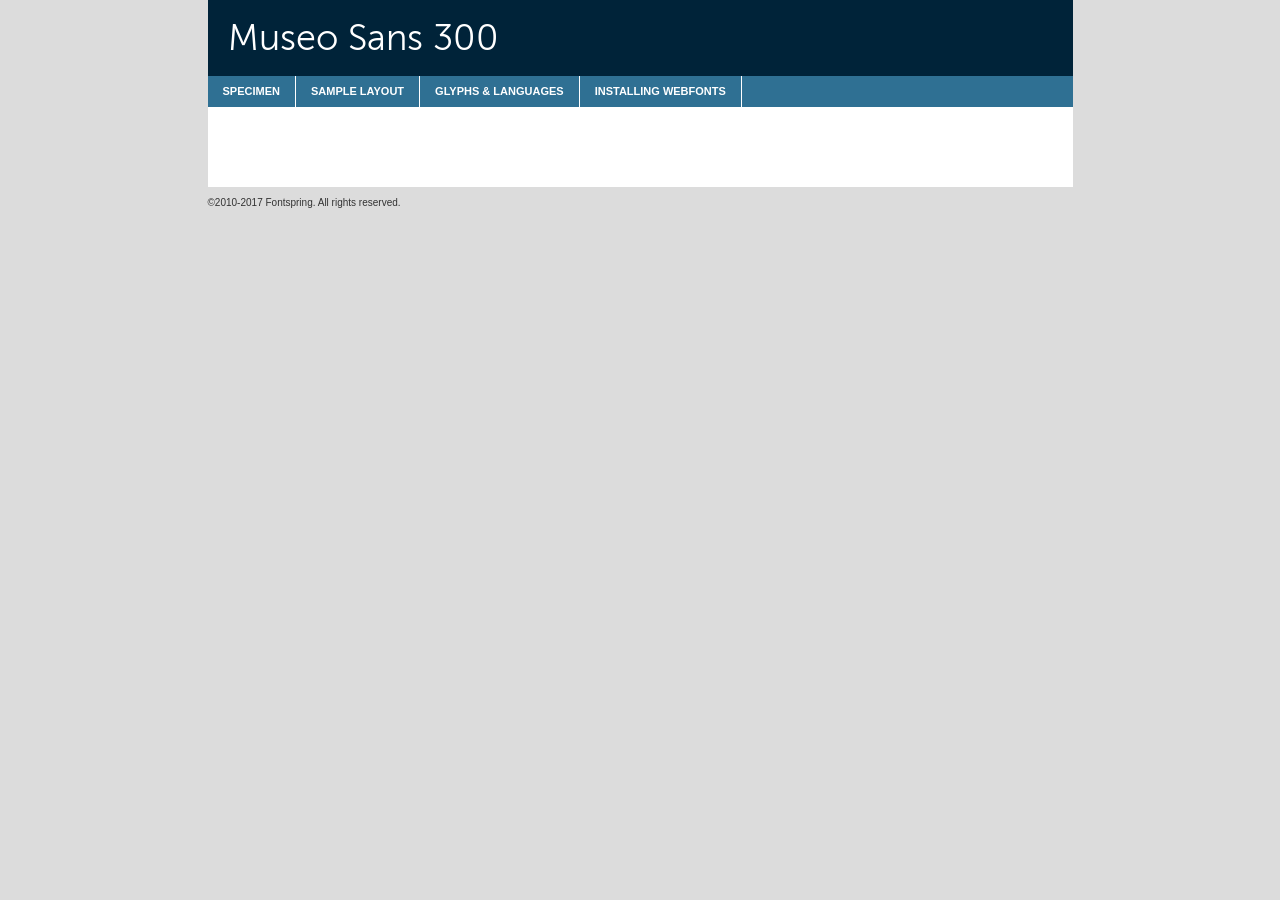
<file: My_Fontspring_Fonts_Order_128166244/Web Fonts/museosans_300_macroman/MuseoSans_300-demo.html>
<!DOCTYPE html PUBLIC "-//W3C//DTD XHTML 1.0 Transitional//EN"
	"http://www.w3.org/TR/xhtml1/DTD/xhtml1-transitional.dtd">

<html xmlns="http://www.w3.org/1999/xhtml" xml:lang="en" lang="en">
<head>
	<meta http-equiv="Content-Type" content="text/html; charset=utf-8" />
	<script src="http://ajax.googleapis.com/ajax/libs/jquery/1.7.2/jquery.min.js" type="text/javascript" charset="utf-8"></script>
	<script type="text/javascript">
	(function($){$.fn.easyTabs=function(option){var param=jQuery.extend({fadeSpeed:"fast",defaultContent:1,activeClass:'active'},option);$(this).each(function(){var thisId="#"+this.id;if(param.defaultContent==''){param.defaultContent=1;}
	if(typeof param.defaultContent=="number")
	{var defaultTab=$(thisId+" .tabs li:nth-child("+param.defaultContent+") a").attr('href').substr(1);}else{var defaultTab=param.defaultContent;}
	$(thisId+" .tabs li a").each(function(){var tabToHide=$(this).attr('href').substr(1);$("#"+tabToHide).addClass('easytabs-tab-content');});hideAll();changeContent(defaultTab);function hideAll(){$(thisId+" .easytabs-tab-content").hide();}
	function changeContent(tabId){hideAll();$(thisId+" .tabs li").removeClass(param.activeClass);$(thisId+" .tabs li a[href=#"+tabId+"]").closest('li').addClass(param.activeClass);if(param.fadeSpeed!="none")
	{$(thisId+" #"+tabId).fadeIn(param.fadeSpeed);}else{$(thisId+" #"+tabId).show();}}
	$(thisId+" .tabs li").on('click',function(){var tabId=$(this).find('a').attr('href').substr(1);changeContent(tabId);return false;});});}})(jQuery);
	</script>
	<link rel="stylesheet" href="specimen_files/specimen_stylesheet.css" type="text/css" charset="utf-8" />
	<link rel="stylesheet" href="stylesheet.css" type="text/css" charset="utf-8" />

	<style type="text/css">
        			body{
				font-family: 'MuseoSans_300';
							}

        	</style>

	<title>Museo Sans 300 Specimen</title>
	
	
	<script type="text/javascript" charset="utf-8">
		$(function() {
			$('#container').easyTabs({defaultContent:1});
		});
	</script>
</head>

<body>
<div id="container">
	<div id="header">
		Museo Sans 300	</div>
	<ul class="tabs">
		<li><a href="#specimen">Specimen</a></li>
		<li><a href="#layout">Sample Layout</a></li>
				<li><a href="#glyphs">Glyphs &amp; Languages</a></li>
		<li><a href="#installing">Installing Webfonts</a></li>
		
	</ul>
	
	<div id="main_content">

		
			<div id="specimen">
		
				<div class="section">
					<div class="grid12 firstcol">
						<div class="huge">AaBb</div>
					</div>
				</div>
		
				<div class="section">
					<div class="glyph_range">A&#x200B;B&#x200b;C&#x200b;D&#x200b;E&#x200b;F&#x200b;G&#x200b;H&#x200b;I&#x200b;J&#x200b;K&#x200b;L&#x200b;M&#x200b;N&#x200b;O&#x200b;P&#x200b;Q&#x200b;R&#x200b;S&#x200b;T&#x200b;U&#x200b;V&#x200b;W&#x200b;X&#x200b;Y&#x200b;Z&#x200b;a&#x200b;b&#x200b;c&#x200b;d&#x200b;e&#x200b;f&#x200b;g&#x200b;h&#x200b;i&#x200b;j&#x200b;k&#x200b;l&#x200b;m&#x200b;n&#x200b;o&#x200b;p&#x200b;q&#x200b;r&#x200b;s&#x200b;t&#x200b;u&#x200b;v&#x200b;w&#x200b;x&#x200b;y&#x200b;z&#x200b;1&#x200b;2&#x200b;3&#x200b;4&#x200b;5&#x200b;6&#x200b;7&#x200b;8&#x200b;9&#x200b;0&#x200b;&amp;&#x200b;.&#x200b;,&#x200b;?&#x200b;!&#x200b;&#64;&#x200b;(&#x200b;)&#x200b;#&#x200b;$&#x200b;%&#x200b;*&#x200b;+&#x200b;-&#x200b;=&#x200b;:&#x200b;;</div>
				</div>
				<div class="section">
					<div class="grid12 firstcol">
						<table class="sample_table">
							<tr><td>10</td><td class="size10">abcdefghijklmnopqrstuvwxyzABCDEFGHIJKLMNOPQRSTUVWXYZ0123456789abcdefghijklmnopqrstuvwxyzABCDEFGHIJKLMNOPQRSTUVWXYZ0123456789abcdefghijklmnopqrstuvwxyzABCDEFGHIJKLMNOPQRSTUVWXYZ</td></tr>
							<tr><td>11</td><td class="size11">abcdefghijklmnopqrstuvwxyzABCDEFGHIJKLMNOPQRSTUVWXYZ0123456789abcdefghijklmnopqrstuvwxyzABCDEFGHIJKLMNOPQRSTUVWXYZ0123456789abcdefghijklmnopqrstuvwxyzABCDEFGHIJKLMNOPQRSTUVWXYZ</td></tr>
							<tr><td>12</td><td class="size12">abcdefghijklmnopqrstuvwxyzABCDEFGHIJKLMNOPQRSTUVWXYZ0123456789abcdefghijklmnopqrstuvwxyzABCDEFGHIJKLMNOPQRSTUVWXYZ0123456789abcdefghijklmnopqrstuvwxyzABCDEFGHIJKLMNOPQRSTUVWXYZ</td></tr>
							<tr><td>13</td><td class="size13">abcdefghijklmnopqrstuvwxyzABCDEFGHIJKLMNOPQRSTUVWXYZ0123456789abcdefghijklmnopqrstuvwxyzABCDEFGHIJKLMNOPQRSTUVWXYZ0123456789abcdefghijklmnopqrstuvwxyzABCDEFGHIJKLMNOPQRSTUVWXYZ</td></tr>
							<tr><td>14</td><td class="size14">abcdefghijklmnopqrstuvwxyzABCDEFGHIJKLMNOPQRSTUVWXYZ0123456789abcdefghijklmnopqrstuvwxyzABCDEFGHIJKLMNOPQRSTUVWXYZ0123456789abcdefghijklmnopqrstuvwxyzABCDEFGHIJKLMNOPQRSTUVWXYZ</td></tr>
							<tr><td>16</td><td class="size16">abcdefghijklmnopqrstuvwxyzABCDEFGHIJKLMNOPQRSTUVWXYZ0123456789abcdefghijklmnopqrstuvwxyzABCDEFGHIJKLMNOPQRSTUVWXYZ</td></tr>
							<tr><td>18</td><td class="size18">abcdefghijklmnopqrstuvwxyzABCDEFGHIJKLMNOPQRSTUVWXYZ0123456789abcdefghijklmnopqrstuvwxyzABCDEFGHIJKLMNOPQRSTUVWXYZ</td></tr>
							<tr><td>20</td><td class="size20">abcdefghijklmnopqrstuvwxyzABCDEFGHIJKLMNOPQRSTUVWXYZ0123456789abcdefghijklmnopqrstuvwxyzABCDEFGHIJKLMNOPQRSTUVWXYZ</td></tr>
							<tr><td>24</td><td class="size24">abcdefghijklmnopqrstuvwxyzABCDEFGHIJKLMNOPQRSTUVWXYZ0123456789abcdefghijklmnopqrstuvwxyzABCDEFGHIJKLMNOPQRSTUVWXYZ</td></tr>
							<tr><td>30</td><td class="size30">abcdefghijklmnopqrstuvwxyzABCDEFGHIJKLMNOPQRSTUVWXYZ0123456789abcdefghijklmnopqrstuvwxyzABCDEFGHIJKLMNOPQRSTUVWXYZ</td></tr>
							<tr><td>36</td><td class="size36">abcdefghijklmnopqrstuvwxyzABCDEFGHIJKLMNOPQRSTUVWXYZ0123456789abcdefghijklmnopqrstuvwxyzABCDEFGHIJKLMNOPQRSTUVWXYZ</td></tr>
							<tr><td>48</td><td class="size48">abcdefghijklmnopqrstuvwxyzABCDEFGHIJKLMNOPQRSTUVWXYZ0123456789abcdefghijklmnopqrstuvwxyzABCDEFGHIJKLMNOPQRSTUVWXYZ</td></tr>
							<tr><td>60</td><td class="size60">abcdefghijklmnopqrstuvwxyzABCDEFGHIJKLMNOPQRSTUVWXYZ0123456789abcdefghijklmnopqrstuvwxyzABCDEFGHIJKLMNOPQRSTUVWXYZ</td></tr>
							<tr><td>72</td><td class="size72">abcdefghijklmnopqrstuvwxyzABCDEFGHIJKLMNOPQRSTUVWXYZ0123456789abcdefghijklmnopqrstuvwxyzABCDEFGHIJKLMNOPQRSTUVWXYZ</td></tr>
							<tr><td>90</td><td class="size90">abcdefghijklmnopqrstuvwxyzABCDEFGHIJKLMNOPQRSTUVWXYZ0123456789abcdefghijklmnopqrstuvwxyzABCDEFGHIJKLMNOPQRSTUVWXYZ</td></tr>
						</table>
				
					</div>
			
				</div>
		
		
		
								<div class="section" id="bodycomparison">


										<div id="xheight">
				<div class="fontbody">&#x25FC;&#x25FC;&#x25FC;&#x25FC;&#x25FC;&#x25FC;&#x25FC;&#x25FC;&#x25FC;&#x25FC;&#x25FC;&#x25FC;&#x25FC;&#x25FC;&#x25FC;&#x25FC;&#x25FC;&#x25FC;&#x25FC;&#x25FC;&#x25FC;&#x25FC;&#x25FC;&#x25FC;&#x25FC;&#x25FC;&#x25FC;&#x25FC;&#x25FC;&#x25FC;&#x25FC;&#x25FC;&#x25FC;&#x25FC;&#x25FC;&#x25FC;&#x25FC;&#x25FC;&#x25FC;&#x25FC;&#x25FC;&#x25FC;&#x25FC;&#x25FC;&#x25FC;&#x25FC;&#x25FC;&#x25FC;&#x25FC;&#x25FC;&#x25FC;&#x25FC;&#x25FC;&#x25FC;&#x25FC;&#x25FC;&#x25FC;&#x25FC;&#x25FC;&#x25FC;&#x25FC;&#x25FC;&#x25FC;&#x25FC;&#x25FC;&#x25FC;&#x25FC;&#x25FC;&#x25FC;&#x25FC;&#x25FC;&#x25FC;&#x25FC;&#x25FC;&#x25FC;&#x25FC;&#x25FC;&#x25FC;&#x25FC;&#x25FC;&#x25FC;&#x25FC;&#x25FC;&#x25FC;&#x25FC;&#x25FC;&#x25FC;&#x25FC;&#x25FC;&#x25FC;&#x25FC;&#x25FC;&#x25FC;&#x25FC;&#x25FC;&#x25FC;&#x25FC;&#x25FC;&#x25FC;body</div><div class="arialbody">body</div><div class="verdanabody">body</div><div class="georgiabody">body</div></div>
										<div class="fontbody" style="z-index:1">
											body<span>Museo Sans 300</span>
										</div>
										<div class="arialbody" style="z-index:1">
											body<span>Arial</span>
										</div>
										<div class="verdanabody" style="z-index:1">
											body<span>Verdana</span>
										</div>
										<div class="georgiabody" style="z-index:1">
											body<span>Georgia</span>
										</div>



								</div>
		
		
				<div class="section psample psample_row1" id="">
					
					<div class="grid2 firstcol">
						<p class="size10"><span>10.</span>Aenean lacinia bibendum nulla sed consectetur. Fusce dapibus, tellus ac cursus commodo, tortor mauris condimentum nibh, ut fermentum massa justo sit amet risus. Nullam id dolor id nibh ultricies vehicula ut id elit. Cum sociis natoque penatibus et magnis dis parturient montes, nascetur ridiculus mus. Nulla vitae elit libero, a pharetra augue.</p>
			
					</div>
					<div class="grid3">
						<p class="size11"><span>11.</span>Aenean lacinia bibendum nulla sed consectetur. Fusce dapibus, tellus ac cursus commodo, tortor mauris condimentum nibh, ut fermentum massa justo sit amet risus. Nullam id dolor id nibh ultricies vehicula ut id elit. Cum sociis natoque penatibus et magnis dis parturient montes, nascetur ridiculus mus. Nulla vitae elit libero, a pharetra augue.</p>
			
					</div>
					<div class="grid3">
						<p class="size12"><span>12.</span>Aenean lacinia bibendum nulla sed consectetur. Fusce dapibus, tellus ac cursus commodo, tortor mauris condimentum nibh, ut fermentum massa justo sit amet risus. Nullam id dolor id nibh ultricies vehicula ut id elit. Cum sociis natoque penatibus et magnis dis parturient montes, nascetur ridiculus mus. Nulla vitae elit libero, a pharetra augue.</p>
			
					</div>
					<div class="grid4">
						<p class="size13"><span>13.</span>Aenean lacinia bibendum nulla sed consectetur. Fusce dapibus, tellus ac cursus commodo, tortor mauris condimentum nibh, ut fermentum massa justo sit amet risus. Nullam id dolor id nibh ultricies vehicula ut id elit. Cum sociis natoque penatibus et magnis dis parturient montes, nascetur ridiculus mus. Nulla vitae elit libero, a pharetra augue.</p>
			
					</div>
					<div class="white_blend"></div>
					
				</div>
				<div class="section psample psample_row2" id="">
					<div class="grid3 firstcol">
						<p class="size14"><span>14.</span>Aenean lacinia bibendum nulla sed consectetur. Fusce dapibus, tellus ac cursus commodo, tortor mauris condimentum nibh, ut fermentum massa justo sit amet risus. Nullam id dolor id nibh ultricies vehicula ut id elit. Cum sociis natoque penatibus et magnis dis parturient montes, nascetur ridiculus mus. Nulla vitae elit libero, a pharetra augue.</p>
			
					</div>
					<div class="grid4">
						<p class="size16"><span>16.</span>Aenean lacinia bibendum nulla sed consectetur. Fusce dapibus, tellus ac cursus commodo, tortor mauris condimentum nibh, ut fermentum massa justo sit amet risus. Nullam id dolor id nibh ultricies vehicula ut id elit. Cum sociis natoque penatibus et magnis dis parturient montes, nascetur ridiculus mus. Nulla vitae elit libero, a pharetra augue.</p>
			
					</div>
					<div class="grid5">
						<p class="size18"><span>18.</span>Aenean lacinia bibendum nulla sed consectetur. Fusce dapibus, tellus ac cursus commodo, tortor mauris condimentum nibh, ut fermentum massa justo sit amet risus. Nullam id dolor id nibh ultricies vehicula ut id elit. Cum sociis natoque penatibus et magnis dis parturient montes, nascetur ridiculus mus. Nulla vitae elit libero, a pharetra augue.</p>
			
					</div>

					<div class="white_blend"></div>

				</div>
				
				<div class="section psample psample_row3" id="">
					<div class="grid5 firstcol">
						<p class="size20"><span>20.</span>Aenean lacinia bibendum nulla sed consectetur. Fusce dapibus, tellus ac cursus commodo, tortor mauris condimentum nibh, ut fermentum massa justo sit amet risus. Nullam id dolor id nibh ultricies vehicula ut id elit. Cum sociis natoque penatibus et magnis dis parturient montes, nascetur ridiculus mus. Nulla vitae elit libero, a pharetra augue.</p>
					</div>
					<div class="grid7">
						<p class="size24"><span>24.</span>Aenean lacinia bibendum nulla sed consectetur. Fusce dapibus, tellus ac cursus commodo, tortor mauris condimentum nibh, ut fermentum massa justo sit amet risus. Nullam id dolor id nibh ultricies vehicula ut id elit. Cum sociis natoque penatibus et magnis dis parturient montes, nascetur ridiculus mus. Nulla vitae elit libero, a pharetra augue.</p>
					</div>
					
					<div class="white_blend"></div>
					
				</div>
				
				<div class="section psample psample_row4" id="">
					<div class="grid12 firstcol">
						<p class="size30"><span>30.</span>Aenean lacinia bibendum nulla sed consectetur. Fusce dapibus, tellus ac cursus commodo, tortor mauris condimentum nibh, ut fermentum massa justo sit amet risus. Nullam id dolor id nibh ultricies vehicula ut id elit. Cum sociis natoque penatibus et magnis dis parturient montes, nascetur ridiculus mus. Nulla vitae elit libero, a pharetra augue.</p>
					</div>
					<div class="white_blend"></div>
					
				</div>
				
				
				
				<div class="section psample psample_row1 fullreverse">
					<div class="grid2 firstcol">
						<p class="size10"><span>10.</span>Aenean lacinia bibendum nulla sed consectetur. Fusce dapibus, tellus ac cursus commodo, tortor mauris condimentum nibh, ut fermentum massa justo sit amet risus. Nullam id dolor id nibh ultricies vehicula ut id elit. Cum sociis natoque penatibus et magnis dis parturient montes, nascetur ridiculus mus. Nulla vitae elit libero, a pharetra augue.</p>
			
					</div>
					<div class="grid3">
						<p class="size11"><span>11.</span>Aenean lacinia bibendum nulla sed consectetur. Fusce dapibus, tellus ac cursus commodo, tortor mauris condimentum nibh, ut fermentum massa justo sit amet risus. Nullam id dolor id nibh ultricies vehicula ut id elit. Cum sociis natoque penatibus et magnis dis parturient montes, nascetur ridiculus mus. Nulla vitae elit libero, a pharetra augue.</p>
			
					</div>
					<div class="grid3">
						<p class="size12"><span>12.</span>Aenean lacinia bibendum nulla sed consectetur. Fusce dapibus, tellus ac cursus commodo, tortor mauris condimentum nibh, ut fermentum massa justo sit amet risus. Nullam id dolor id nibh ultricies vehicula ut id elit. Cum sociis natoque penatibus et magnis dis parturient montes, nascetur ridiculus mus. Nulla vitae elit libero, a pharetra augue.</p>
			
					</div>
					<div class="grid4">
						<p class="size13"><span>13.</span>Aenean lacinia bibendum nulla sed consectetur. Fusce dapibus, tellus ac cursus commodo, tortor mauris condimentum nibh, ut fermentum massa justo sit amet risus. Nullam id dolor id nibh ultricies vehicula ut id elit. Cum sociis natoque penatibus et magnis dis parturient montes, nascetur ridiculus mus. Nulla vitae elit libero, a pharetra augue.</p>
			
					</div>
					<div class="black_blend"></div>
					
				</div>
				
				<div class="section psample psample_row2 fullreverse">
					<div class="grid3 firstcol">
						<p class="size14"><span>14.</span>Aenean lacinia bibendum nulla sed consectetur. Fusce dapibus, tellus ac cursus commodo, tortor mauris condimentum nibh, ut fermentum massa justo sit amet risus. Nullam id dolor id nibh ultricies vehicula ut id elit. Cum sociis natoque penatibus et magnis dis parturient montes, nascetur ridiculus mus. Nulla vitae elit libero, a pharetra augue.</p>
			
					</div>
					<div class="grid4">
						<p class="size16"><span>16.</span>Aenean lacinia bibendum nulla sed consectetur. Fusce dapibus, tellus ac cursus commodo, tortor mauris condimentum nibh, ut fermentum massa justo sit amet risus. Nullam id dolor id nibh ultricies vehicula ut id elit. Cum sociis natoque penatibus et magnis dis parturient montes, nascetur ridiculus mus. Nulla vitae elit libero, a pharetra augue.</p>
			
					</div>
					<div class="grid5">
						<p class="size18"><span>18.</span>Aenean lacinia bibendum nulla sed consectetur. Fusce dapibus, tellus ac cursus commodo, tortor mauris condimentum nibh, ut fermentum massa justo sit amet risus. Nullam id dolor id nibh ultricies vehicula ut id elit. Cum sociis natoque penatibus et magnis dis parturient montes, nascetur ridiculus mus. Nulla vitae elit libero, a pharetra augue.</p>
			
					</div>
					<div class="black_blend"></div>

				</div>
				
				<div class="section psample fullreverse psample_row3" id="">
					<div class="grid5 firstcol">
						<p class="size20"><span>20.</span>Aenean lacinia bibendum nulla sed consectetur. Fusce dapibus, tellus ac cursus commodo, tortor mauris condimentum nibh, ut fermentum massa justo sit amet risus. Nullam id dolor id nibh ultricies vehicula ut id elit. Cum sociis natoque penatibus et magnis dis parturient montes, nascetur ridiculus mus. Nulla vitae elit libero, a pharetra augue.</p>
					</div>
					<div class="grid7">
						<p class="size24"><span>24.</span>Aenean lacinia bibendum nulla sed consectetur. Fusce dapibus, tellus ac cursus commodo, tortor mauris condimentum nibh, ut fermentum massa justo sit amet risus. Nullam id dolor id nibh ultricies vehicula ut id elit. Cum sociis natoque penatibus et magnis dis parturient montes, nascetur ridiculus mus. Nulla vitae elit libero, a pharetra augue.</p>
					</div>
					
					<div class="black_blend"></div>
					
				</div>
				
				<div class="section psample fullreverse psample_row4" id="" style="border-bottom: 20px #000 solid;">
					<div class="grid12 firstcol">
						<p class="size30"><span>30.</span>Aenean lacinia bibendum nulla sed consectetur. Fusce dapibus, tellus ac cursus commodo, tortor mauris condimentum nibh, ut fermentum massa justo sit amet risus. Nullam id dolor id nibh ultricies vehicula ut id elit. Cum sociis natoque penatibus et magnis dis parturient montes, nascetur ridiculus mus. Nulla vitae elit libero, a pharetra augue.</p>
					</div>
					<div class="black_blend"></div>
					
				</div>
				
				
				
				
			</div>
			
			<div id="layout">
				
				<div class="section">
					
					<div class="grid12 firstcol">
						<h1>Lorem Ipsum Dolor</h1>
						<h2>Etiam porta sem malesuada magna mollis euismod</h2>
						
						<p class="byline">By <a href="#link">Aenean Lacinia</a></p>
					</div>
				</div>
				<div class="section">
					<div class="grid8 firstcol">
						<p class="large">Donec sed odio dui. Morbi leo risus, porta ac consectetur ac, vestibulum at eros. Fusce dapibus, tellus ac cursus commodo, tortor mauris condimentum nibh, ut fermentum massa justo sit amet risus. </p>

						
						<h3>Pellentesque ornare sem</h3>

						<p>Maecenas sed diam eget risus varius blandit sit amet non magna. Maecenas faucibus mollis interdum. Donec ullamcorper nulla non metus auctor fringilla. Nullam id dolor id nibh ultricies vehicula ut id elit. Nullam id dolor id nibh ultricies vehicula ut id elit. </p>

						<p>Aenean eu leo quam. Pellentesque ornare sem lacinia quam venenatis vestibulum. Lorem ipsum dolor sit amet, consectetur adipiscing elit. Cum sociis natoque penatibus et magnis dis parturient montes, nascetur ridiculus mus. </p>

						<p>Nulla vitae elit libero, a pharetra augue. Praesent commodo cursus magna, vel scelerisque nisl consectetur et. Aenean lacinia bibendum nulla sed consectetur. </p>

						<p>Nullam quis risus eget urna mollis ornare vel eu leo. Nullam quis risus eget urna mollis ornare vel eu leo. Maecenas sed diam eget risus varius blandit sit amet non magna. Donec ullamcorper nulla non metus auctor fringilla. </p>

						<h3>Cras mattis consectetur</h3>

						<p>Aenean eu leo quam. Pellentesque ornare sem lacinia quam venenatis vestibulum. Aenean lacinia bibendum nulla sed consectetur. Integer posuere erat a ante venenatis dapibus posuere velit aliquet. Cras mattis consectetur purus sit amet fermentum. </p>

						<p>Nullam id dolor id nibh ultricies vehicula ut id elit. Nullam quis risus eget urna mollis ornare vel eu leo. Cras mattis consectetur purus sit amet fermentum.</p>
					</div>
					
					<div class="grid4 sidebar">
						
						<div class="box reverse">
							<p class="last">Nullam quis risus eget urna mollis ornare vel eu leo. Donec ullamcorper nulla non metus auctor fringilla. Cras mattis consectetur purus sit amet fermentum. Sed posuere consectetur est at lobortis. Lorem ipsum dolor sit amet, consectetur adipiscing elit. </p>
						</div>
						
						<p class="caption">Maecenas sed diam eget risus varius.</p>

						<p>Vestibulum id ligula porta felis euismod semper. Integer posuere erat a ante venenatis dapibus posuere velit aliquet. Vestibulum id ligula porta felis euismod semper. Sed posuere consectetur est at lobortis. Maecenas sed diam eget risus varius blandit sit amet non magna. Fusce dapibus, tellus ac cursus commodo, tortor mauris condimentum nibh, ut fermentum massa justo sit amet risus. </p>

					

						<p>Duis mollis, est non commodo luctus, nisi erat porttitor ligula, eget lacinia odio sem nec elit. Aenean lacinia bibendum nulla sed consectetur. Vivamus sagittis lacus vel augue laoreet rutrum faucibus dolor auctor. Aenean lacinia bibendum nulla sed consectetur. Nullam quis risus eget urna mollis ornare vel eu leo. </p>

						<p>Praesent commodo cursus magna, vel scelerisque nisl consectetur et. Donec ullamcorper nulla non metus auctor fringilla. Maecenas faucibus mollis interdum. Fusce dapibus, tellus ac cursus commodo, tortor mauris condimentum nibh, ut fermentum massa justo sit amet risus. </p>

					</div>
				</div>
				
			</div>


		



		<div id="glyphs">
			<div class="section">
				<div class="grid12 firstcol">
			
				<h1>Language Support</h1>
				<p>The subset of Museo Sans 300 in this kit supports the following languages:<br />

					<em>This font does not fully support any language.</em>				</p>
				<h1>Glyph Chart</h1>
				<p>The subset of Museo Sans 300 in this kit includes all the glyphs listed below. Unicode entities are included above each glyph to help you insert individual characters into your layout.</p>
				<div id="glyph_chart">

									</div>	
				</div>
		
		
			</div>
		</div>
		
		
		<div id="specs">
			
		</div>
	
		<div id="installing">
			<div class="section">
				<div class="grid7 firstcol">
					<h1>Installing Webfonts</h1>
					
					<p>Webfonts are supported by all major browser platforms but not all in the same way. There are currently four different font formats that must be included in order to target all browsers. This includes TTF, WOFF, EOT and SVG.</p>
					
					<h2>1. Upload your webfonts</h2>
					<p>You must upload your webfont kit to your website. They should be in or near the same directory as your CSS files.</p>
					
					<h2>2. Include the webfont stylesheet</h2>
					<p>A special CSS @font-face declaration helps the various browsers select the appropriate font it needs without causing you a bunch of headaches. Learn more about this syntax by reading the <a href="https://www.fontspring.com/blog/further-hardening-of-the-bulletproof-syntax">Fontspring blog post</a> about it. The code for it is as follows:</p>


<code>
@font-face{ 
	font-family: 'MyWebFont';
	src: url('WebFont.eot');
	src: url('WebFont.eot?#iefix') format('embedded-opentype'),
	     url('WebFont.woff') format('woff'),
	     url('WebFont.ttf') format('truetype'),
	     url('WebFont.svg#webfont') format('svg');
}
</code>

	<p>We've already gone ahead and generated the code for you. All you have to do is link to the stylesheet in your HTML, like this:</p>
	<code>&lt;link rel=&quot;stylesheet&quot; href=&quot;stylesheet.css&quot; type=&quot;text/css&quot; charset=&quot;utf-8&quot; /&gt;</code>

					<h2>3. Modify your own stylesheet</h2>
					<p>To take advantage of your new fonts, you must tell your stylesheet to use them. Look at the original @font-face declaration above and find the property called "font-family." The name linked there will be what you use to reference the font. Prepend that webfont name to the font stack in the "font-family" property, inside the selector you want to change. For example:</p>
<code>p { font-family: 'WebFont', Arial, sans-serif; }</code>

<h2>4. Test</h2>
<p>Getting webfonts to work cross-browser <em>can</em> be tricky. Use the information in the sidebar to help you if you find that fonts aren't loading in a particular browser.</p>
				</div>
				
				<div class="grid5 sidebar">
					<div class="box">
						<h2>Troubleshooting<br />Font-Face Problems</h2>
						<p>Having trouble getting your webfonts to load in your new website? Here are some tips to sort out what might be the problem.</p>

						<h3>Fonts not showing in any browser</h3>

						<p>This sounds like you need to work on the plumbing. You either did not upload the fonts to the correct directory, or you did not link the fonts properly in the CSS. If you've confirmed that all this is correct and you still have a problem, take a look at your .htaccess file and see if requests are getting intercepted.</p>

						<h3>Fonts not loading in iPhone or iPad</h3>

						<p>The most common problem here is that you are serving the fonts from an IIS server. IIS refuses to serve files that have unknown MIME types. If that is the case, you must set the MIME type for SVG to "image/svg+xml" in the server settings. Follow these instructions from Microsoft if you need help.</p>

						<h3>Fonts not loading in Firefox</h3>

						<p>The primary reason for this failure? You are still using a version Firefox older than 3.5. So upgrade already! If that isn't it, then you are very likely serving fonts from a different domain. Firefox requires that all font assets be served from the same domain. Lastly it is possible that you need to add WOFF to your list of MIME types (if you are serving via IIS.)</p>

						<h3>Fonts not loading in IE</h3>

						<p>Are you looking at Internet Explorer on an actual Windows machine or are you cheating by using a service like Adobe BrowserLab? Many of these screenshot services do not render @font-face for IE. Best to test it on a real machine.</p>

						<h3>Fonts not loading in IE9</h3>

						<p>IE9, like Firefox, requires that fonts be served from the same domain as the website. Make sure that is the case.</p>
					</div>
				</div>
			</div>
			
		</div>
	
	</div>
	<div id="footer">
		<p>&copy;2010-2017 Fontspring. All rights reserved.</p>
	</div>
</div>
</body>
</html>
</file>
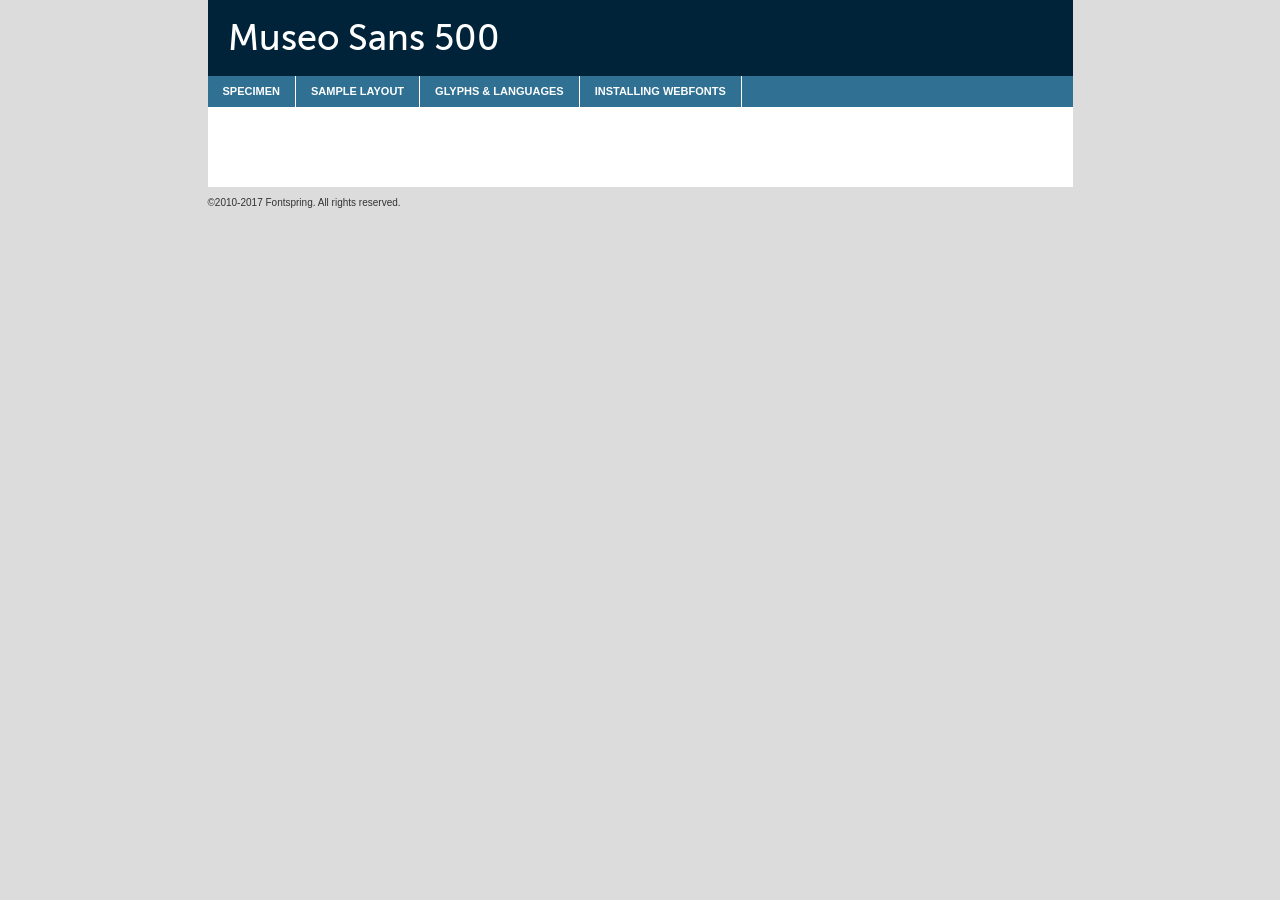
<file: My_Fontspring_Fonts_Order_128166244/Web Fonts/museosans_500_macroman/MuseoSans_500-demo.html>
<!DOCTYPE html PUBLIC "-//W3C//DTD XHTML 1.0 Transitional//EN"
	"http://www.w3.org/TR/xhtml1/DTD/xhtml1-transitional.dtd">

<html xmlns="http://www.w3.org/1999/xhtml" xml:lang="en" lang="en">
<head>
	<meta http-equiv="Content-Type" content="text/html; charset=utf-8" />
	<script src="http://ajax.googleapis.com/ajax/libs/jquery/1.7.2/jquery.min.js" type="text/javascript" charset="utf-8"></script>
	<script type="text/javascript">
	(function($){$.fn.easyTabs=function(option){var param=jQuery.extend({fadeSpeed:"fast",defaultContent:1,activeClass:'active'},option);$(this).each(function(){var thisId="#"+this.id;if(param.defaultContent==''){param.defaultContent=1;}
	if(typeof param.defaultContent=="number")
	{var defaultTab=$(thisId+" .tabs li:nth-child("+param.defaultContent+") a").attr('href').substr(1);}else{var defaultTab=param.defaultContent;}
	$(thisId+" .tabs li a").each(function(){var tabToHide=$(this).attr('href').substr(1);$("#"+tabToHide).addClass('easytabs-tab-content');});hideAll();changeContent(defaultTab);function hideAll(){$(thisId+" .easytabs-tab-content").hide();}
	function changeContent(tabId){hideAll();$(thisId+" .tabs li").removeClass(param.activeClass);$(thisId+" .tabs li a[href=#"+tabId+"]").closest('li').addClass(param.activeClass);if(param.fadeSpeed!="none")
	{$(thisId+" #"+tabId).fadeIn(param.fadeSpeed);}else{$(thisId+" #"+tabId).show();}}
	$(thisId+" .tabs li").on('click',function(){var tabId=$(this).find('a').attr('href').substr(1);changeContent(tabId);return false;});});}})(jQuery);
	</script>
	<link rel="stylesheet" href="specimen_files/specimen_stylesheet.css" type="text/css" charset="utf-8" />
	<link rel="stylesheet" href="stylesheet.css" type="text/css" charset="utf-8" />

	<style type="text/css">
        			body{
				font-family: 'MuseoSans_500';
							}

        	</style>

	<title>Museo Sans 500 Specimen</title>
	
	
	<script type="text/javascript" charset="utf-8">
		$(function() {
			$('#container').easyTabs({defaultContent:1});
		});
	</script>
</head>

<body>
<div id="container">
	<div id="header">
		Museo Sans 500	</div>
	<ul class="tabs">
		<li><a href="#specimen">Specimen</a></li>
		<li><a href="#layout">Sample Layout</a></li>
				<li><a href="#glyphs">Glyphs &amp; Languages</a></li>
		<li><a href="#installing">Installing Webfonts</a></li>
		
	</ul>
	
	<div id="main_content">

		
			<div id="specimen">
		
				<div class="section">
					<div class="grid12 firstcol">
						<div class="huge">AaBb</div>
					</div>
				</div>
		
				<div class="section">
					<div class="glyph_range">A&#x200B;B&#x200b;C&#x200b;D&#x200b;E&#x200b;F&#x200b;G&#x200b;H&#x200b;I&#x200b;J&#x200b;K&#x200b;L&#x200b;M&#x200b;N&#x200b;O&#x200b;P&#x200b;Q&#x200b;R&#x200b;S&#x200b;T&#x200b;U&#x200b;V&#x200b;W&#x200b;X&#x200b;Y&#x200b;Z&#x200b;a&#x200b;b&#x200b;c&#x200b;d&#x200b;e&#x200b;f&#x200b;g&#x200b;h&#x200b;i&#x200b;j&#x200b;k&#x200b;l&#x200b;m&#x200b;n&#x200b;o&#x200b;p&#x200b;q&#x200b;r&#x200b;s&#x200b;t&#x200b;u&#x200b;v&#x200b;w&#x200b;x&#x200b;y&#x200b;z&#x200b;1&#x200b;2&#x200b;3&#x200b;4&#x200b;5&#x200b;6&#x200b;7&#x200b;8&#x200b;9&#x200b;0&#x200b;&amp;&#x200b;.&#x200b;,&#x200b;?&#x200b;!&#x200b;&#64;&#x200b;(&#x200b;)&#x200b;#&#x200b;$&#x200b;%&#x200b;*&#x200b;+&#x200b;-&#x200b;=&#x200b;:&#x200b;;</div>
				</div>
				<div class="section">
					<div class="grid12 firstcol">
						<table class="sample_table">
							<tr><td>10</td><td class="size10">abcdefghijklmnopqrstuvwxyzABCDEFGHIJKLMNOPQRSTUVWXYZ0123456789abcdefghijklmnopqrstuvwxyzABCDEFGHIJKLMNOPQRSTUVWXYZ0123456789abcdefghijklmnopqrstuvwxyzABCDEFGHIJKLMNOPQRSTUVWXYZ</td></tr>
							<tr><td>11</td><td class="size11">abcdefghijklmnopqrstuvwxyzABCDEFGHIJKLMNOPQRSTUVWXYZ0123456789abcdefghijklmnopqrstuvwxyzABCDEFGHIJKLMNOPQRSTUVWXYZ0123456789abcdefghijklmnopqrstuvwxyzABCDEFGHIJKLMNOPQRSTUVWXYZ</td></tr>
							<tr><td>12</td><td class="size12">abcdefghijklmnopqrstuvwxyzABCDEFGHIJKLMNOPQRSTUVWXYZ0123456789abcdefghijklmnopqrstuvwxyzABCDEFGHIJKLMNOPQRSTUVWXYZ0123456789abcdefghijklmnopqrstuvwxyzABCDEFGHIJKLMNOPQRSTUVWXYZ</td></tr>
							<tr><td>13</td><td class="size13">abcdefghijklmnopqrstuvwxyzABCDEFGHIJKLMNOPQRSTUVWXYZ0123456789abcdefghijklmnopqrstuvwxyzABCDEFGHIJKLMNOPQRSTUVWXYZ0123456789abcdefghijklmnopqrstuvwxyzABCDEFGHIJKLMNOPQRSTUVWXYZ</td></tr>
							<tr><td>14</td><td class="size14">abcdefghijklmnopqrstuvwxyzABCDEFGHIJKLMNOPQRSTUVWXYZ0123456789abcdefghijklmnopqrstuvwxyzABCDEFGHIJKLMNOPQRSTUVWXYZ0123456789abcdefghijklmnopqrstuvwxyzABCDEFGHIJKLMNOPQRSTUVWXYZ</td></tr>
							<tr><td>16</td><td class="size16">abcdefghijklmnopqrstuvwxyzABCDEFGHIJKLMNOPQRSTUVWXYZ0123456789abcdefghijklmnopqrstuvwxyzABCDEFGHIJKLMNOPQRSTUVWXYZ</td></tr>
							<tr><td>18</td><td class="size18">abcdefghijklmnopqrstuvwxyzABCDEFGHIJKLMNOPQRSTUVWXYZ0123456789abcdefghijklmnopqrstuvwxyzABCDEFGHIJKLMNOPQRSTUVWXYZ</td></tr>
							<tr><td>20</td><td class="size20">abcdefghijklmnopqrstuvwxyzABCDEFGHIJKLMNOPQRSTUVWXYZ0123456789abcdefghijklmnopqrstuvwxyzABCDEFGHIJKLMNOPQRSTUVWXYZ</td></tr>
							<tr><td>24</td><td class="size24">abcdefghijklmnopqrstuvwxyzABCDEFGHIJKLMNOPQRSTUVWXYZ0123456789abcdefghijklmnopqrstuvwxyzABCDEFGHIJKLMNOPQRSTUVWXYZ</td></tr>
							<tr><td>30</td><td class="size30">abcdefghijklmnopqrstuvwxyzABCDEFGHIJKLMNOPQRSTUVWXYZ0123456789abcdefghijklmnopqrstuvwxyzABCDEFGHIJKLMNOPQRSTUVWXYZ</td></tr>
							<tr><td>36</td><td class="size36">abcdefghijklmnopqrstuvwxyzABCDEFGHIJKLMNOPQRSTUVWXYZ0123456789abcdefghijklmnopqrstuvwxyzABCDEFGHIJKLMNOPQRSTUVWXYZ</td></tr>
							<tr><td>48</td><td class="size48">abcdefghijklmnopqrstuvwxyzABCDEFGHIJKLMNOPQRSTUVWXYZ0123456789abcdefghijklmnopqrstuvwxyzABCDEFGHIJKLMNOPQRSTUVWXYZ</td></tr>
							<tr><td>60</td><td class="size60">abcdefghijklmnopqrstuvwxyzABCDEFGHIJKLMNOPQRSTUVWXYZ0123456789abcdefghijklmnopqrstuvwxyzABCDEFGHIJKLMNOPQRSTUVWXYZ</td></tr>
							<tr><td>72</td><td class="size72">abcdefghijklmnopqrstuvwxyzABCDEFGHIJKLMNOPQRSTUVWXYZ0123456789abcdefghijklmnopqrstuvwxyzABCDEFGHIJKLMNOPQRSTUVWXYZ</td></tr>
							<tr><td>90</td><td class="size90">abcdefghijklmnopqrstuvwxyzABCDEFGHIJKLMNOPQRSTUVWXYZ0123456789abcdefghijklmnopqrstuvwxyzABCDEFGHIJKLMNOPQRSTUVWXYZ</td></tr>
						</table>
				
					</div>
			
				</div>
		
		
		
								<div class="section" id="bodycomparison">


										<div id="xheight">
				<div class="fontbody">&#x25FC;&#x25FC;&#x25FC;&#x25FC;&#x25FC;&#x25FC;&#x25FC;&#x25FC;&#x25FC;&#x25FC;&#x25FC;&#x25FC;&#x25FC;&#x25FC;&#x25FC;&#x25FC;&#x25FC;&#x25FC;&#x25FC;&#x25FC;&#x25FC;&#x25FC;&#x25FC;&#x25FC;&#x25FC;&#x25FC;&#x25FC;&#x25FC;&#x25FC;&#x25FC;&#x25FC;&#x25FC;&#x25FC;&#x25FC;&#x25FC;&#x25FC;&#x25FC;&#x25FC;&#x25FC;&#x25FC;&#x25FC;&#x25FC;&#x25FC;&#x25FC;&#x25FC;&#x25FC;&#x25FC;&#x25FC;&#x25FC;&#x25FC;&#x25FC;&#x25FC;&#x25FC;&#x25FC;&#x25FC;&#x25FC;&#x25FC;&#x25FC;&#x25FC;&#x25FC;&#x25FC;&#x25FC;&#x25FC;&#x25FC;&#x25FC;&#x25FC;&#x25FC;&#x25FC;&#x25FC;&#x25FC;&#x25FC;&#x25FC;&#x25FC;&#x25FC;&#x25FC;&#x25FC;&#x25FC;&#x25FC;&#x25FC;&#x25FC;&#x25FC;&#x25FC;&#x25FC;&#x25FC;&#x25FC;&#x25FC;&#x25FC;&#x25FC;&#x25FC;&#x25FC;&#x25FC;&#x25FC;&#x25FC;&#x25FC;&#x25FC;&#x25FC;&#x25FC;&#x25FC;&#x25FC;body</div><div class="arialbody">body</div><div class="verdanabody">body</div><div class="georgiabody">body</div></div>
										<div class="fontbody" style="z-index:1">
											body<span>Museo Sans 500</span>
										</div>
										<div class="arialbody" style="z-index:1">
											body<span>Arial</span>
										</div>
										<div class="verdanabody" style="z-index:1">
											body<span>Verdana</span>
										</div>
										<div class="georgiabody" style="z-index:1">
											body<span>Georgia</span>
										</div>



								</div>
		
		
				<div class="section psample psample_row1" id="">
					
					<div class="grid2 firstcol">
						<p class="size10"><span>10.</span>Aenean lacinia bibendum nulla sed consectetur. Fusce dapibus, tellus ac cursus commodo, tortor mauris condimentum nibh, ut fermentum massa justo sit amet risus. Nullam id dolor id nibh ultricies vehicula ut id elit. Cum sociis natoque penatibus et magnis dis parturient montes, nascetur ridiculus mus. Nulla vitae elit libero, a pharetra augue.</p>
			
					</div>
					<div class="grid3">
						<p class="size11"><span>11.</span>Aenean lacinia bibendum nulla sed consectetur. Fusce dapibus, tellus ac cursus commodo, tortor mauris condimentum nibh, ut fermentum massa justo sit amet risus. Nullam id dolor id nibh ultricies vehicula ut id elit. Cum sociis natoque penatibus et magnis dis parturient montes, nascetur ridiculus mus. Nulla vitae elit libero, a pharetra augue.</p>
			
					</div>
					<div class="grid3">
						<p class="size12"><span>12.</span>Aenean lacinia bibendum nulla sed consectetur. Fusce dapibus, tellus ac cursus commodo, tortor mauris condimentum nibh, ut fermentum massa justo sit amet risus. Nullam id dolor id nibh ultricies vehicula ut id elit. Cum sociis natoque penatibus et magnis dis parturient montes, nascetur ridiculus mus. Nulla vitae elit libero, a pharetra augue.</p>
			
					</div>
					<div class="grid4">
						<p class="size13"><span>13.</span>Aenean lacinia bibendum nulla sed consectetur. Fusce dapibus, tellus ac cursus commodo, tortor mauris condimentum nibh, ut fermentum massa justo sit amet risus. Nullam id dolor id nibh ultricies vehicula ut id elit. Cum sociis natoque penatibus et magnis dis parturient montes, nascetur ridiculus mus. Nulla vitae elit libero, a pharetra augue.</p>
			
					</div>
					<div class="white_blend"></div>
					
				</div>
				<div class="section psample psample_row2" id="">
					<div class="grid3 firstcol">
						<p class="size14"><span>14.</span>Aenean lacinia bibendum nulla sed consectetur. Fusce dapibus, tellus ac cursus commodo, tortor mauris condimentum nibh, ut fermentum massa justo sit amet risus. Nullam id dolor id nibh ultricies vehicula ut id elit. Cum sociis natoque penatibus et magnis dis parturient montes, nascetur ridiculus mus. Nulla vitae elit libero, a pharetra augue.</p>
			
					</div>
					<div class="grid4">
						<p class="size16"><span>16.</span>Aenean lacinia bibendum nulla sed consectetur. Fusce dapibus, tellus ac cursus commodo, tortor mauris condimentum nibh, ut fermentum massa justo sit amet risus. Nullam id dolor id nibh ultricies vehicula ut id elit. Cum sociis natoque penatibus et magnis dis parturient montes, nascetur ridiculus mus. Nulla vitae elit libero, a pharetra augue.</p>
			
					</div>
					<div class="grid5">
						<p class="size18"><span>18.</span>Aenean lacinia bibendum nulla sed consectetur. Fusce dapibus, tellus ac cursus commodo, tortor mauris condimentum nibh, ut fermentum massa justo sit amet risus. Nullam id dolor id nibh ultricies vehicula ut id elit. Cum sociis natoque penatibus et magnis dis parturient montes, nascetur ridiculus mus. Nulla vitae elit libero, a pharetra augue.</p>
			
					</div>

					<div class="white_blend"></div>

				</div>
				
				<div class="section psample psample_row3" id="">
					<div class="grid5 firstcol">
						<p class="size20"><span>20.</span>Aenean lacinia bibendum nulla sed consectetur. Fusce dapibus, tellus ac cursus commodo, tortor mauris condimentum nibh, ut fermentum massa justo sit amet risus. Nullam id dolor id nibh ultricies vehicula ut id elit. Cum sociis natoque penatibus et magnis dis parturient montes, nascetur ridiculus mus. Nulla vitae elit libero, a pharetra augue.</p>
					</div>
					<div class="grid7">
						<p class="size24"><span>24.</span>Aenean lacinia bibendum nulla sed consectetur. Fusce dapibus, tellus ac cursus commodo, tortor mauris condimentum nibh, ut fermentum massa justo sit amet risus. Nullam id dolor id nibh ultricies vehicula ut id elit. Cum sociis natoque penatibus et magnis dis parturient montes, nascetur ridiculus mus. Nulla vitae elit libero, a pharetra augue.</p>
					</div>
					
					<div class="white_blend"></div>
					
				</div>
				
				<div class="section psample psample_row4" id="">
					<div class="grid12 firstcol">
						<p class="size30"><span>30.</span>Aenean lacinia bibendum nulla sed consectetur. Fusce dapibus, tellus ac cursus commodo, tortor mauris condimentum nibh, ut fermentum massa justo sit amet risus. Nullam id dolor id nibh ultricies vehicula ut id elit. Cum sociis natoque penatibus et magnis dis parturient montes, nascetur ridiculus mus. Nulla vitae elit libero, a pharetra augue.</p>
					</div>
					<div class="white_blend"></div>
					
				</div>
				
				
				
				<div class="section psample psample_row1 fullreverse">
					<div class="grid2 firstcol">
						<p class="size10"><span>10.</span>Aenean lacinia bibendum nulla sed consectetur. Fusce dapibus, tellus ac cursus commodo, tortor mauris condimentum nibh, ut fermentum massa justo sit amet risus. Nullam id dolor id nibh ultricies vehicula ut id elit. Cum sociis natoque penatibus et magnis dis parturient montes, nascetur ridiculus mus. Nulla vitae elit libero, a pharetra augue.</p>
			
					</div>
					<div class="grid3">
						<p class="size11"><span>11.</span>Aenean lacinia bibendum nulla sed consectetur. Fusce dapibus, tellus ac cursus commodo, tortor mauris condimentum nibh, ut fermentum massa justo sit amet risus. Nullam id dolor id nibh ultricies vehicula ut id elit. Cum sociis natoque penatibus et magnis dis parturient montes, nascetur ridiculus mus. Nulla vitae elit libero, a pharetra augue.</p>
			
					</div>
					<div class="grid3">
						<p class="size12"><span>12.</span>Aenean lacinia bibendum nulla sed consectetur. Fusce dapibus, tellus ac cursus commodo, tortor mauris condimentum nibh, ut fermentum massa justo sit amet risus. Nullam id dolor id nibh ultricies vehicula ut id elit. Cum sociis natoque penatibus et magnis dis parturient montes, nascetur ridiculus mus. Nulla vitae elit libero, a pharetra augue.</p>
			
					</div>
					<div class="grid4">
						<p class="size13"><span>13.</span>Aenean lacinia bibendum nulla sed consectetur. Fusce dapibus, tellus ac cursus commodo, tortor mauris condimentum nibh, ut fermentum massa justo sit amet risus. Nullam id dolor id nibh ultricies vehicula ut id elit. Cum sociis natoque penatibus et magnis dis parturient montes, nascetur ridiculus mus. Nulla vitae elit libero, a pharetra augue.</p>
			
					</div>
					<div class="black_blend"></div>
					
				</div>
				
				<div class="section psample psample_row2 fullreverse">
					<div class="grid3 firstcol">
						<p class="size14"><span>14.</span>Aenean lacinia bibendum nulla sed consectetur. Fusce dapibus, tellus ac cursus commodo, tortor mauris condimentum nibh, ut fermentum massa justo sit amet risus. Nullam id dolor id nibh ultricies vehicula ut id elit. Cum sociis natoque penatibus et magnis dis parturient montes, nascetur ridiculus mus. Nulla vitae elit libero, a pharetra augue.</p>
			
					</div>
					<div class="grid4">
						<p class="size16"><span>16.</span>Aenean lacinia bibendum nulla sed consectetur. Fusce dapibus, tellus ac cursus commodo, tortor mauris condimentum nibh, ut fermentum massa justo sit amet risus. Nullam id dolor id nibh ultricies vehicula ut id elit. Cum sociis natoque penatibus et magnis dis parturient montes, nascetur ridiculus mus. Nulla vitae elit libero, a pharetra augue.</p>
			
					</div>
					<div class="grid5">
						<p class="size18"><span>18.</span>Aenean lacinia bibendum nulla sed consectetur. Fusce dapibus, tellus ac cursus commodo, tortor mauris condimentum nibh, ut fermentum massa justo sit amet risus. Nullam id dolor id nibh ultricies vehicula ut id elit. Cum sociis natoque penatibus et magnis dis parturient montes, nascetur ridiculus mus. Nulla vitae elit libero, a pharetra augue.</p>
			
					</div>
					<div class="black_blend"></div>

				</div>
				
				<div class="section psample fullreverse psample_row3" id="">
					<div class="grid5 firstcol">
						<p class="size20"><span>20.</span>Aenean lacinia bibendum nulla sed consectetur. Fusce dapibus, tellus ac cursus commodo, tortor mauris condimentum nibh, ut fermentum massa justo sit amet risus. Nullam id dolor id nibh ultricies vehicula ut id elit. Cum sociis natoque penatibus et magnis dis parturient montes, nascetur ridiculus mus. Nulla vitae elit libero, a pharetra augue.</p>
					</div>
					<div class="grid7">
						<p class="size24"><span>24.</span>Aenean lacinia bibendum nulla sed consectetur. Fusce dapibus, tellus ac cursus commodo, tortor mauris condimentum nibh, ut fermentum massa justo sit amet risus. Nullam id dolor id nibh ultricies vehicula ut id elit. Cum sociis natoque penatibus et magnis dis parturient montes, nascetur ridiculus mus. Nulla vitae elit libero, a pharetra augue.</p>
					</div>
					
					<div class="black_blend"></div>
					
				</div>
				
				<div class="section psample fullreverse psample_row4" id="" style="border-bottom: 20px #000 solid;">
					<div class="grid12 firstcol">
						<p class="size30"><span>30.</span>Aenean lacinia bibendum nulla sed consectetur. Fusce dapibus, tellus ac cursus commodo, tortor mauris condimentum nibh, ut fermentum massa justo sit amet risus. Nullam id dolor id nibh ultricies vehicula ut id elit. Cum sociis natoque penatibus et magnis dis parturient montes, nascetur ridiculus mus. Nulla vitae elit libero, a pharetra augue.</p>
					</div>
					<div class="black_blend"></div>
					
				</div>
				
				
				
				
			</div>
			
			<div id="layout">
				
				<div class="section">
					
					<div class="grid12 firstcol">
						<h1>Lorem Ipsum Dolor</h1>
						<h2>Etiam porta sem malesuada magna mollis euismod</h2>
						
						<p class="byline">By <a href="#link">Aenean Lacinia</a></p>
					</div>
				</div>
				<div class="section">
					<div class="grid8 firstcol">
						<p class="large">Donec sed odio dui. Morbi leo risus, porta ac consectetur ac, vestibulum at eros. Fusce dapibus, tellus ac cursus commodo, tortor mauris condimentum nibh, ut fermentum massa justo sit amet risus. </p>

						
						<h3>Pellentesque ornare sem</h3>

						<p>Maecenas sed diam eget risus varius blandit sit amet non magna. Maecenas faucibus mollis interdum. Donec ullamcorper nulla non metus auctor fringilla. Nullam id dolor id nibh ultricies vehicula ut id elit. Nullam id dolor id nibh ultricies vehicula ut id elit. </p>

						<p>Aenean eu leo quam. Pellentesque ornare sem lacinia quam venenatis vestibulum. Lorem ipsum dolor sit amet, consectetur adipiscing elit. Cum sociis natoque penatibus et magnis dis parturient montes, nascetur ridiculus mus. </p>

						<p>Nulla vitae elit libero, a pharetra augue. Praesent commodo cursus magna, vel scelerisque nisl consectetur et. Aenean lacinia bibendum nulla sed consectetur. </p>

						<p>Nullam quis risus eget urna mollis ornare vel eu leo. Nullam quis risus eget urna mollis ornare vel eu leo. Maecenas sed diam eget risus varius blandit sit amet non magna. Donec ullamcorper nulla non metus auctor fringilla. </p>

						<h3>Cras mattis consectetur</h3>

						<p>Aenean eu leo quam. Pellentesque ornare sem lacinia quam venenatis vestibulum. Aenean lacinia bibendum nulla sed consectetur. Integer posuere erat a ante venenatis dapibus posuere velit aliquet. Cras mattis consectetur purus sit amet fermentum. </p>

						<p>Nullam id dolor id nibh ultricies vehicula ut id elit. Nullam quis risus eget urna mollis ornare vel eu leo. Cras mattis consectetur purus sit amet fermentum.</p>
					</div>
					
					<div class="grid4 sidebar">
						
						<div class="box reverse">
							<p class="last">Nullam quis risus eget urna mollis ornare vel eu leo. Donec ullamcorper nulla non metus auctor fringilla. Cras mattis consectetur purus sit amet fermentum. Sed posuere consectetur est at lobortis. Lorem ipsum dolor sit amet, consectetur adipiscing elit. </p>
						</div>
						
						<p class="caption">Maecenas sed diam eget risus varius.</p>

						<p>Vestibulum id ligula porta felis euismod semper. Integer posuere erat a ante venenatis dapibus posuere velit aliquet. Vestibulum id ligula porta felis euismod semper. Sed posuere consectetur est at lobortis. Maecenas sed diam eget risus varius blandit sit amet non magna. Fusce dapibus, tellus ac cursus commodo, tortor mauris condimentum nibh, ut fermentum massa justo sit amet risus. </p>

					

						<p>Duis mollis, est non commodo luctus, nisi erat porttitor ligula, eget lacinia odio sem nec elit. Aenean lacinia bibendum nulla sed consectetur. Vivamus sagittis lacus vel augue laoreet rutrum faucibus dolor auctor. Aenean lacinia bibendum nulla sed consectetur. Nullam quis risus eget urna mollis ornare vel eu leo. </p>

						<p>Praesent commodo cursus magna, vel scelerisque nisl consectetur et. Donec ullamcorper nulla non metus auctor fringilla. Maecenas faucibus mollis interdum. Fusce dapibus, tellus ac cursus commodo, tortor mauris condimentum nibh, ut fermentum massa justo sit amet risus. </p>

					</div>
				</div>
				
			</div>


		



		<div id="glyphs">
			<div class="section">
				<div class="grid12 firstcol">
			
				<h1>Language Support</h1>
				<p>The subset of Museo Sans 500 in this kit supports the following languages:<br />

					<em>This font does not fully support any language.</em>				</p>
				<h1>Glyph Chart</h1>
				<p>The subset of Museo Sans 500 in this kit includes all the glyphs listed below. Unicode entities are included above each glyph to help you insert individual characters into your layout.</p>
				<div id="glyph_chart">

									</div>	
				</div>
		
		
			</div>
		</div>
		
		
		<div id="specs">
			
		</div>
	
		<div id="installing">
			<div class="section">
				<div class="grid7 firstcol">
					<h1>Installing Webfonts</h1>
					
					<p>Webfonts are supported by all major browser platforms but not all in the same way. There are currently four different font formats that must be included in order to target all browsers. This includes TTF, WOFF, EOT and SVG.</p>
					
					<h2>1. Upload your webfonts</h2>
					<p>You must upload your webfont kit to your website. They should be in or near the same directory as your CSS files.</p>
					
					<h2>2. Include the webfont stylesheet</h2>
					<p>A special CSS @font-face declaration helps the various browsers select the appropriate font it needs without causing you a bunch of headaches. Learn more about this syntax by reading the <a href="https://www.fontspring.com/blog/further-hardening-of-the-bulletproof-syntax">Fontspring blog post</a> about it. The code for it is as follows:</p>


<code>
@font-face{ 
	font-family: 'MyWebFont';
	src: url('WebFont.eot');
	src: url('WebFont.eot?#iefix') format('embedded-opentype'),
	     url('WebFont.woff') format('woff'),
	     url('WebFont.ttf') format('truetype'),
	     url('WebFont.svg#webfont') format('svg');
}
</code>

	<p>We've already gone ahead and generated the code for you. All you have to do is link to the stylesheet in your HTML, like this:</p>
	<code>&lt;link rel=&quot;stylesheet&quot; href=&quot;stylesheet.css&quot; type=&quot;text/css&quot; charset=&quot;utf-8&quot; /&gt;</code>

					<h2>3. Modify your own stylesheet</h2>
					<p>To take advantage of your new fonts, you must tell your stylesheet to use them. Look at the original @font-face declaration above and find the property called "font-family." The name linked there will be what you use to reference the font. Prepend that webfont name to the font stack in the "font-family" property, inside the selector you want to change. For example:</p>
<code>p { font-family: 'WebFont', Arial, sans-serif; }</code>

<h2>4. Test</h2>
<p>Getting webfonts to work cross-browser <em>can</em> be tricky. Use the information in the sidebar to help you if you find that fonts aren't loading in a particular browser.</p>
				</div>
				
				<div class="grid5 sidebar">
					<div class="box">
						<h2>Troubleshooting<br />Font-Face Problems</h2>
						<p>Having trouble getting your webfonts to load in your new website? Here are some tips to sort out what might be the problem.</p>

						<h3>Fonts not showing in any browser</h3>

						<p>This sounds like you need to work on the plumbing. You either did not upload the fonts to the correct directory, or you did not link the fonts properly in the CSS. If you've confirmed that all this is correct and you still have a problem, take a look at your .htaccess file and see if requests are getting intercepted.</p>

						<h3>Fonts not loading in iPhone or iPad</h3>

						<p>The most common problem here is that you are serving the fonts from an IIS server. IIS refuses to serve files that have unknown MIME types. If that is the case, you must set the MIME type for SVG to "image/svg+xml" in the server settings. Follow these instructions from Microsoft if you need help.</p>

						<h3>Fonts not loading in Firefox</h3>

						<p>The primary reason for this failure? You are still using a version Firefox older than 3.5. So upgrade already! If that isn't it, then you are very likely serving fonts from a different domain. Firefox requires that all font assets be served from the same domain. Lastly it is possible that you need to add WOFF to your list of MIME types (if you are serving via IIS.)</p>

						<h3>Fonts not loading in IE</h3>

						<p>Are you looking at Internet Explorer on an actual Windows machine or are you cheating by using a service like Adobe BrowserLab? Many of these screenshot services do not render @font-face for IE. Best to test it on a real machine.</p>

						<h3>Fonts not loading in IE9</h3>

						<p>IE9, like Firefox, requires that fonts be served from the same domain as the website. Make sure that is the case.</p>
					</div>
				</div>
			</div>
			
		</div>
	
	</div>
	<div id="footer">
		<p>&copy;2010-2017 Fontspring. All rights reserved.</p>
	</div>
</div>
</body>
</html>
</file>
<file: My_Fontspring_Fonts_Order_128166244/Web Fonts/museosans_300_macroman/specimen_files/specimen_stylesheet.css>
@import url('grid_12-825-55-15.css');

/*  
	CSS Reset by Eric Meyer - Released under Public Domain
    http://meyerweb.com/eric/tools/css/reset/
*/
html, body, div, span, applet, object, iframe,
h1, h2, h3, h4, h5, h6, p, blockquote, pre,
a, abbr, acronym, address, big, cite, code,
del, dfn, em, font, img, ins, kbd, q, s, samp,
small, strike, strong, sub, sup, tt, var,
b, u, i, center, dl, dt, dd, ol, ul, li,
fieldset, form, label, legend, table, 
caption, tbody, tfoot, thead, tr, th, td 
                  {margin: 0;padding: 0;border: 0;outline: 0;
                  font-size: 100%;vertical-align: baseline;
                  background: transparent;}
body              {line-height: 1;}
ol, ul            {list-style: none;}
blockquote, q     {quotes: none;}
blockquote:before, blockquote:after,
q:before, q:after {content: '';	content: none;}
:focus            {outline: 0;}
ins               {text-decoration: none;}
del               {text-decoration: line-through;}
table             {border-collapse: collapse;border-spacing: 0;}




body {
	color: #000;
	background-color: #dcdcdc;
}

a {
	text-decoration: none;
	color: #1883ba;
}

h1{
	font-size: 32px;
	font-weight: normal;
	font-style: normal;
	margin-bottom: 18px;
}

h2{
	font-size: 18px;
}

#container {
	width: 865px;
	margin: 0 auto;
}


#header {
	padding: 20px;
	font-size: 36px;
	background-color: #002339;
	color: #fff;
}

#header span {
	color: #666;
}
#main_content {
	background-color: #fff;
	padding: 60px 20px 20px;
}


#footer p {
	margin: 0;
	padding-top: 10px;
	padding-bottom: 50px;
	color: #333;
	font: 10px Arial, sans-serif;
}

.tabs {
	width: 100%;
	height: 31px;
	background-color: #2f7093;
}
.tabs li {
	float:  left;
	margin: 0;
	overflow: hidden;
	background-color: #2f7093;
}
.tabs li a {
	display: block;
	color: #fff;
	text-decoration: none;
	font: bold 11px/11px 'Arial';
	text-transform: uppercase;
	padding: 10px 15px;
	border-right: 1px solid #fff;
}

.tabs li a:hover {
		background-color: #2a6484;

}

.tabs li.active a {
	color:  #000;
	background-color: #fff;
}



div.huge {
	
	font-size: 300px;
	line-height: 1em;
	padding: 0;
	letter-spacing: -.02em;
	overflow: hidden;
}
div.glyph_range {
	font-size: 72px;
	line-height: 1.1em;
}

.size10{ font-size: 10px; }
.size11{ font-size: 11px; }
.size12{ font-size: 12px; }
.size13{ font-size: 13px; }
.size14{ font-size: 14px; }
.size16{ font-size: 16px; }
.size18{ font-size: 18px; }
.size20{ font-size: 20px; }
.size24{ font-size: 24px; }
.size30{ font-size: 30px; }
.size36{ font-size: 36px; }
.size48{ font-size: 48px; }
.size60{ font-size: 60px; }
.size72{ font-size: 72px; }
.size90{ font-size: 90px; }


.psample_row1 {	height: 120px;}
.psample_row1 {	height: 120px;}
.psample_row2 {	height: 160px;}
.psample_row3 {	height: 160px;}
.psample_row4 {	height: 160px;}

.psample {
	overflow: hidden;
	position: relative;
}
.psample p {
	line-height: 1.3em;
	display: block;
	overflow: hidden;
	margin: 0;
}

.psample span {
	margin-right: .5em;
}

.white_blend {
	width: 100%;
	height: 61px;
	background-image: url([data-uri]);
	position: absolute;
	bottom: 0;
}
.black_blend {
	width: 100%;
	height: 61px;
	background-image: url([data-uri]);
	position: absolute;
	bottom: 0;
}
.fullreverse {
	background:  #000 !important;
	color:  #fff !important;
	margin-left: -20px;
	margin-right: -20px;
	padding: 20px;
	margin-bottom:0;
}


.sample_table td {
	padding-top: 3px;
	padding-bottom:5px;
	padding-left: 5px;
	vertical-align: middle;
	line-height: 1.2em;
}

.sample_table td:first-child {
	background-color: #eee;
	text-align: right;
	padding:          5px;
	font: 11px/12px 'Courier New', Courier, mono;
}

code {
	white-space: pre;
	background-color: #eee;
	display: block;
	padding: 10px;
	margin-bottom: 18px;
	overflow: auto;
}


.bottom,.last 	{margin-bottom:0 !important; padding-bottom:0 !important;}

.box  { 
  padding: 18px; 
  margin-bottom: 18px; 
  background: #eee; 
}

.reverse,.reversed { background:  #000 !important;color:  #fff !important; border: none !important;}

#bodycomparison {
	position: relative;
	overflow: hidden;
	font-size: 72px;
	height: 90px;
	white-space: nowrap;
}

#bodycomparison div{
	font-size: 72px;
	line-height: 90px;
	display: inline;
	margin: 0 15px 0 0;
	padding: 0;
}

#bodycomparison div span{
	font: 10px Arial;
	position: absolute;
	left: 0;
}
#xheight {
	float: none;
	position: absolute;
	color: #d9f3ff;
	font-size: 72px;
	line-height: 90px;
}

.fontbody {
 position: relative;
}
.arialbody{
	font-family: Arial;
	position: relative;
}
.verdanabody{
	font-family: Verdana;
	position: relative;
}
.georgiabody{
	font-family: Georgia;
	position: relative;
}

/* @group Layout page
 */

#layout h1 {
	font-size: 36px;
	line-height: 42px;
	font-weight: normal;
	font-style: normal;
}

#layout h2 {
	font-size: 24px;
	line-height: 23px;
	font-weight: normal;
	font-style: normal;
}

#layout h3 {
	font-size: 22px;
	line-height: 1.4em;
	margin-top: 1em;
	font-weight: normal;
	font-style: normal;
}


#layout p.byline {
	font-size: 12px;
	margin-top: 18px;
	line-height: 12px;
	margin-bottom: 0;
}
#layout p {
	font-size: 14px;
	line-height: 21px;
	margin-bottom: .5em;
}

#layout p.large{
	font-size: 18px;
	line-height: 26px;
}

#layout .sidebar p{
	font-size: 12px;
	line-height: 1.4em;
}

#layout p.caption {
	font-size: 10px;
	margin-top: -16px;
	margin-bottom: 18px;
}

/* @end */

/* @group Glyphs */

#glyph_chart div{
	background-color: #d9f3ff;
	color: black;
	float: left;
	font-size: 36px;
	height: 1.2em;
	line-height: 1.2em;
	margin-bottom: 1px;
	margin-right: 1px;
	text-align: center;
	width: 1.2em;
	position: relative;
	padding: .6em .2em .2em;
}

#glyph_chart div p {
	position: absolute;
	left: 0;
	top: 0;
	display: block;
	text-align: center;
	font: bold 9px Arial, sans-serif;
	background-color: #3a768f;
	width: 100%;
	color: #fff;
	padding: 2px 0;
}


#glyphs h1 {
	font-family: Arial, sans-serif;
}
/* @end */

/* @group Installing */

#installing {
	font: 13px Arial, sans-serif;
}

#installing p,
#glyphs p{
	line-height: 1.2em;
	margin-bottom: 18px;
	font: 13px Arial, sans-serif;
}



#installing h3{
	font-size: 15px;
	margin-top: 18px;
}

/* @end */

#rendering h1 {
	font-family: Arial, sans-serif;
}
.render_table td {
	font: 11px 'Courier New', Courier, mono;
	vertical-align: middle;
}
</file>
<file: My_Fontspring_Fonts_Order_128166244/Web Fonts/museosans_300_macroman/stylesheet.css>
/*!
 * Web Fonts from Fontspring.com
 *
 * All OpenType features and all extended glyphs have been removed.
 * Fully installable fonts can be purchased at https://www.fontspring.com
 *
 * The fonts included in this stylesheet are subject to the End User License you purchased
 * from Fontspring. The fonts are protected under domestic and international trademark and 
 * copyright law. You are prohibited from modifying, reverse engineering, duplicating, or
 * distributing this font software.
 *
 * (c) 2010-2026 Fontspring
 *
 *
 *
 *
 * The fonts included are copyrighted by the vendor listed below.
 *
 * Vendor:      exljbris Font Foundry
 * License URL: https://www.fontspring.com/licenses/exljbris/webfont
 *
 *
 */

@font-face {
    font-family: 'MuseoSans_300';
    src: url('MuseoSans_300-webfont.woff2') format('woff2'),
         url('MuseoSans_300-webfont.woff') format('woff');
    font-weight: normal;
    font-style: normal;

}
</file>
<file: My_Fontspring_Fonts_Order_128166244/Web Fonts/museosans_500_macroman/specimen_files/specimen_stylesheet.css>
@import url('grid_12-825-55-15.css');

/*  
	CSS Reset by Eric Meyer - Released under Public Domain
    http://meyerweb.com/eric/tools/css/reset/
*/
html, body, div, span, applet, object, iframe,
h1, h2, h3, h4, h5, h6, p, blockquote, pre,
a, abbr, acronym, address, big, cite, code,
del, dfn, em, font, img, ins, kbd, q, s, samp,
small, strike, strong, sub, sup, tt, var,
b, u, i, center, dl, dt, dd, ol, ul, li,
fieldset, form, label, legend, table, 
caption, tbody, tfoot, thead, tr, th, td 
                  {margin: 0;padding: 0;border: 0;outline: 0;
                  font-size: 100%;vertical-align: baseline;
                  background: transparent;}
body              {line-height: 1;}
ol, ul            {list-style: none;}
blockquote, q     {quotes: none;}
blockquote:before, blockquote:after,
q:before, q:after {content: '';	content: none;}
:focus            {outline: 0;}
ins               {text-decoration: none;}
del               {text-decoration: line-through;}
table             {border-collapse: collapse;border-spacing: 0;}




body {
	color: #000;
	background-color: #dcdcdc;
}

a {
	text-decoration: none;
	color: #1883ba;
}

h1{
	font-size: 32px;
	font-weight: normal;
	font-style: normal;
	margin-bottom: 18px;
}

h2{
	font-size: 18px;
}

#container {
	width: 865px;
	margin: 0 auto;
}


#header {
	padding: 20px;
	font-size: 36px;
	background-color: #002339;
	color: #fff;
}

#header span {
	color: #666;
}
#main_content {
	background-color: #fff;
	padding: 60px 20px 20px;
}


#footer p {
	margin: 0;
	padding-top: 10px;
	padding-bottom: 50px;
	color: #333;
	font: 10px Arial, sans-serif;
}

.tabs {
	width: 100%;
	height: 31px;
	background-color: #2f7093;
}
.tabs li {
	float:  left;
	margin: 0;
	overflow: hidden;
	background-color: #2f7093;
}
.tabs li a {
	display: block;
	color: #fff;
	text-decoration: none;
	font: bold 11px/11px 'Arial';
	text-transform: uppercase;
	padding: 10px 15px;
	border-right: 1px solid #fff;
}

.tabs li a:hover {
		background-color: #2a6484;

}

.tabs li.active a {
	color:  #000;
	background-color: #fff;
}



div.huge {
	
	font-size: 300px;
	line-height: 1em;
	padding: 0;
	letter-spacing: -.02em;
	overflow: hidden;
}
div.glyph_range {
	font-size: 72px;
	line-height: 1.1em;
}

.size10{ font-size: 10px; }
.size11{ font-size: 11px; }
.size12{ font-size: 12px; }
.size13{ font-size: 13px; }
.size14{ font-size: 14px; }
.size16{ font-size: 16px; }
.size18{ font-size: 18px; }
.size20{ font-size: 20px; }
.size24{ font-size: 24px; }
.size30{ font-size: 30px; }
.size36{ font-size: 36px; }
.size48{ font-size: 48px; }
.size60{ font-size: 60px; }
.size72{ font-size: 72px; }
.size90{ font-size: 90px; }


.psample_row1 {	height: 120px;}
.psample_row1 {	height: 120px;}
.psample_row2 {	height: 160px;}
.psample_row3 {	height: 160px;}
.psample_row4 {	height: 160px;}

.psample {
	overflow: hidden;
	position: relative;
}
.psample p {
	line-height: 1.3em;
	display: block;
	overflow: hidden;
	margin: 0;
}

.psample span {
	margin-right: .5em;
}

.white_blend {
	width: 100%;
	height: 61px;
	background-image: url([data-uri]);
	position: absolute;
	bottom: 0;
}
.black_blend {
	width: 100%;
	height: 61px;
	background-image: url([data-uri]);
	position: absolute;
	bottom: 0;
}
.fullreverse {
	background:  #000 !important;
	color:  #fff !important;
	margin-left: -20px;
	margin-right: -20px;
	padding: 20px;
	margin-bottom:0;
}


.sample_table td {
	padding-top: 3px;
	padding-bottom:5px;
	padding-left: 5px;
	vertical-align: middle;
	line-height: 1.2em;
}

.sample_table td:first-child {
	background-color: #eee;
	text-align: right;
	padding:          5px;
	font: 11px/12px 'Courier New', Courier, mono;
}

code {
	white-space: pre;
	background-color: #eee;
	display: block;
	padding: 10px;
	margin-bottom: 18px;
	overflow: auto;
}


.bottom,.last 	{margin-bottom:0 !important; padding-bottom:0 !important;}

.box  { 
  padding: 18px; 
  margin-bottom: 18px; 
  background: #eee; 
}

.reverse,.reversed { background:  #000 !important;color:  #fff !important; border: none !important;}

#bodycomparison {
	position: relative;
	overflow: hidden;
	font-size: 72px;
	height: 90px;
	white-space: nowrap;
}

#bodycomparison div{
	font-size: 72px;
	line-height: 90px;
	display: inline;
	margin: 0 15px 0 0;
	padding: 0;
}

#bodycomparison div span{
	font: 10px Arial;
	position: absolute;
	left: 0;
}
#xheight {
	float: none;
	position: absolute;
	color: #d9f3ff;
	font-size: 72px;
	line-height: 90px;
}

.fontbody {
 position: relative;
}
.arialbody{
	font-family: Arial;
	position: relative;
}
.verdanabody{
	font-family: Verdana;
	position: relative;
}
.georgiabody{
	font-family: Georgia;
	position: relative;
}

/* @group Layout page
 */

#layout h1 {
	font-size: 36px;
	line-height: 42px;
	font-weight: normal;
	font-style: normal;
}

#layout h2 {
	font-size: 24px;
	line-height: 23px;
	font-weight: normal;
	font-style: normal;
}

#layout h3 {
	font-size: 22px;
	line-height: 1.4em;
	margin-top: 1em;
	font-weight: normal;
	font-style: normal;
}


#layout p.byline {
	font-size: 12px;
	margin-top: 18px;
	line-height: 12px;
	margin-bottom: 0;
}
#layout p {
	font-size: 14px;
	line-height: 21px;
	margin-bottom: .5em;
}

#layout p.large{
	font-size: 18px;
	line-height: 26px;
}

#layout .sidebar p{
	font-size: 12px;
	line-height: 1.4em;
}

#layout p.caption {
	font-size: 10px;
	margin-top: -16px;
	margin-bottom: 18px;
}

/* @end */

/* @group Glyphs */

#glyph_chart div{
	background-color: #d9f3ff;
	color: black;
	float: left;
	font-size: 36px;
	height: 1.2em;
	line-height: 1.2em;
	margin-bottom: 1px;
	margin-right: 1px;
	text-align: center;
	width: 1.2em;
	position: relative;
	padding: .6em .2em .2em;
}

#glyph_chart div p {
	position: absolute;
	left: 0;
	top: 0;
	display: block;
	text-align: center;
	font: bold 9px Arial, sans-serif;
	background-color: #3a768f;
	width: 100%;
	color: #fff;
	padding: 2px 0;
}


#glyphs h1 {
	font-family: Arial, sans-serif;
}
/* @end */

/* @group Installing */

#installing {
	font: 13px Arial, sans-serif;
}

#installing p,
#glyphs p{
	line-height: 1.2em;
	margin-bottom: 18px;
	font: 13px Arial, sans-serif;
}



#installing h3{
	font-size: 15px;
	margin-top: 18px;
}

/* @end */

#rendering h1 {
	font-family: Arial, sans-serif;
}
.render_table td {
	font: 11px 'Courier New', Courier, mono;
	vertical-align: middle;
}
</file>
<file: My_Fontspring_Fonts_Order_128166244/Web Fonts/museosans_500_macroman/stylesheet.css>
/*!
 * Web Fonts from Fontspring.com
 *
 * All OpenType features and all extended glyphs have been removed.
 * Fully installable fonts can be purchased at https://www.fontspring.com
 *
 * The fonts included in this stylesheet are subject to the End User License you purchased
 * from Fontspring. The fonts are protected under domestic and international trademark and 
 * copyright law. You are prohibited from modifying, reverse engineering, duplicating, or
 * distributing this font software.
 *
 * (c) 2010-2026 Fontspring
 *
 *
 *
 *
 * The fonts included are copyrighted by the vendor listed below.
 *
 * Vendor:      exljbris Font Foundry
 * License URL: https://www.fontspring.com/licenses/exljbris/webfont
 *
 *
 */

@font-face {
    font-family: 'MuseoSans_500';
    src: url('MuseoSans_500-webfont.woff2') format('woff2'),
         url('MuseoSans_500-webfont.woff') format('woff');
    font-weight: normal;
    font-style: normal;

}
</file>
